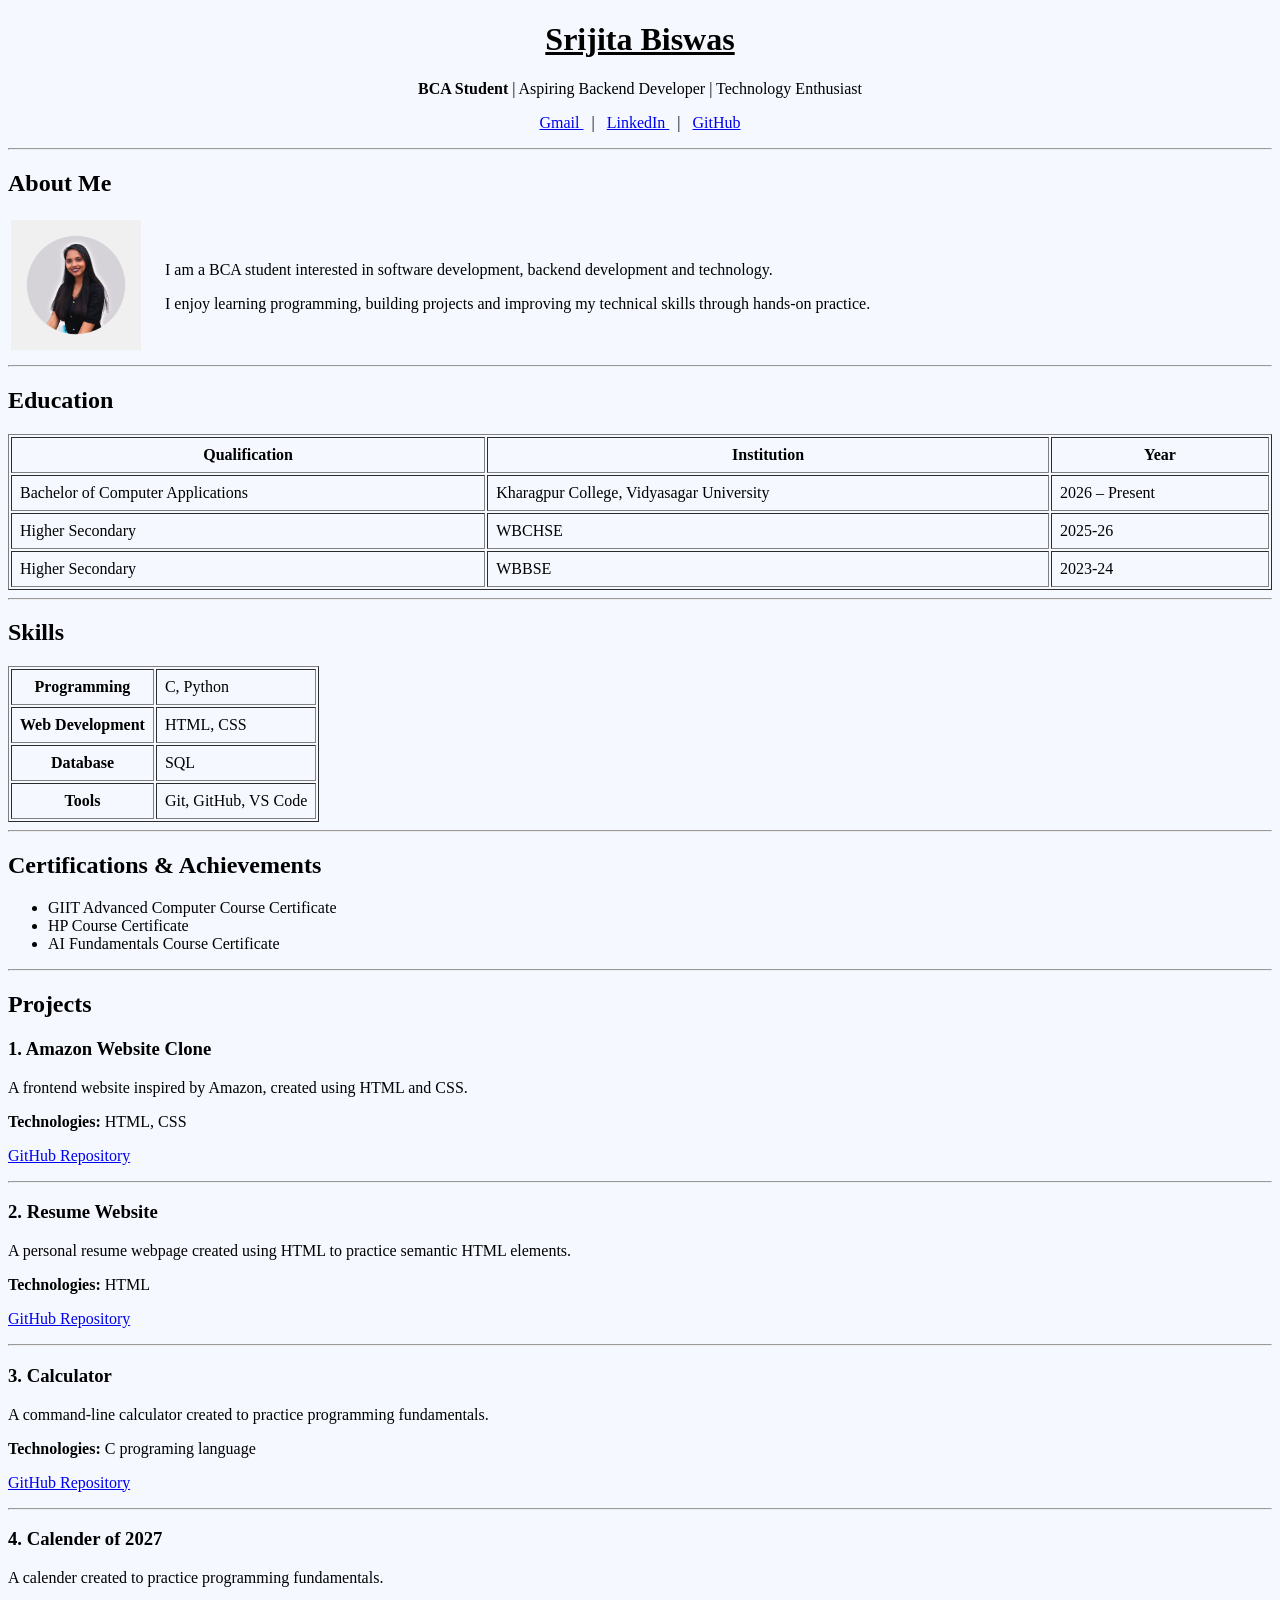
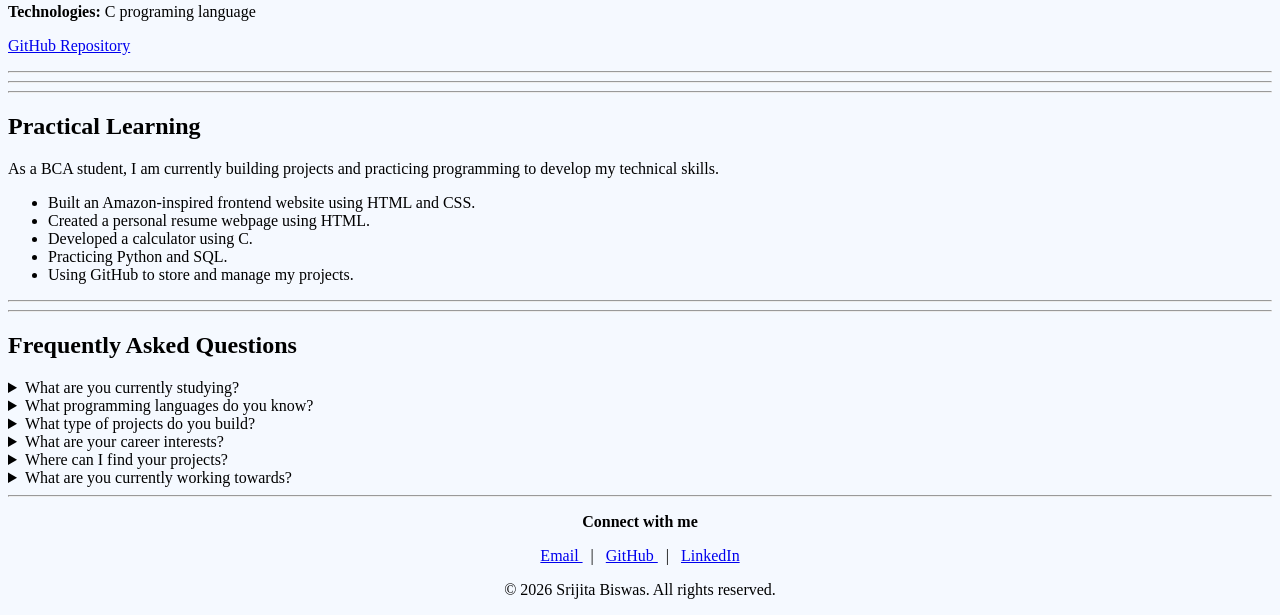
<file: resume webpage/index.html>
<!doctype html>
<html lang="en">
  <head>
    <meta charset="UTF-8" />
    <meta name="viewport" content="width=device-width, initial-scale=1.0" />

    <title>Srijita Biswas | Resume</title>
  </head>

  <body bgcolor="#f5f9ff">
    <header>
      <center>
        <h1><u>Srijita Biswas</u></h1>
        <p>
          <strong>BCA Student</strong> | Aspiring Backend Developer | Technology
          Enthusiast
        </p>
        <p>
          <a href="srijitabiswas88@gmail.com"> Gmail </a>
          &nbsp; | &nbsp;

          <a href="www.linkedin.com/in/srijitabiswas26" target="_blank">
            LinkedIn
          </a>
          &nbsp; | &nbsp;

          <a href="https://github.com/srijita2608" target="_blank"> GitHub </a>
        </p>
      </center>
    </header>

    <hr />

    <section>
      <h2>About Me</h2>
      <table width="100%">
        <tr>
          <td width="150">
            <img
              src="profile.jpeg"
              alt="Srijita Biswas"
              width="130"
              height="130"
            />
          </td>
          <td>
            <p>
              I am a BCA student interested in software development, backend
              development and technology.
            </p>
            <p>
              I enjoy learning programming, building projects and improving my
              technical skills through hands-on practice.
            </p>
          </td>
        </tr>
      </table>
    </section>

    <hr />

    <section>
      <h2>Education</h2>

      <table border="1" cellpadding="8" width="100%">
        <tr>
          <th>Qualification</th>
          <th>Institution</th>
          <th>Year</th>
        </tr>
        <tr>
          <td>Bachelor of Computer Applications</td>
          <td>Kharagpur College, Vidyasagar University</td>
          <td>2026 – Present</td>
        </tr>
        <tr>
          <td>Higher Secondary</td>
          <td>WBCHSE</td>
          <td>2025-26</td>
        </tr>
        <tr>
          <td>Higher Secondary</td>
          <td>WBBSE</td>
          <td>2023-24</td>
        </tr>
      </table>
    </section>

    <hr />

    <section>
      <h2>Skills</h2>

      <table border="1" cellpadding="8">
        <tr>
          <th>Programming</th>
          <td>C, Python</td>
        </tr>
        <tr>
          <th>Web Development</th>
          <td>HTML, CSS</td>
        </tr>
        <tr>
          <th>Database</th>
          <td>SQL</td>
        </tr>
        <tr>
          <th>Tools</th>
          <td>Git, GitHub, VS Code</td>
        </tr>
      </table>
    </section>

    <hr />

    <section>
      <h2>Certifications & Achievements</h2>
      <ul>
        <li>GIIT Advanced Computer Course Certificate</li>
        <li>HP Course Certificate</li>
        <li>AI Fundamentals Course Certificate</li>
      </ul>
    </section>

    <hr />

    <section>
      <h2>Projects</h2>
      <article>
        <h3>1. Amazon Website Clone</h3>
        <p>
          A frontend website inspired by Amazon, created using HTML and CSS.
        </p>
        <p>
          <strong>Technologies:</strong>
          HTML, CSS
        </p>
        <p>
          <a
            href="https://github.com/srijita2608/frontend-projects.git"
            target="_blank"
          >
            GitHub Repository
          </a>
        </p>
      </article>

      <hr />

      <article>
        <h3>2. Resume Website</h3>
        <p>
          A personal resume webpage created using HTML to practice semantic HTML
          elements.
        </p>
        <p>
          <strong>Technologies:</strong>
          HTML
        </p>
        <p>
          <a
            href="https://github.com/srijita2608/frontend-projects.git"
            target="_blank"
          >
            GitHub Repository
          </a>
        </p>
      </article>

      <hr />

      <article>
        <h3>3. Calculator</h3>
        <p>
          A command-line calculator created to practice programming
          fundamentals.
        </p>
        <p>
          <strong>Technologies:</strong>
          C programing language
        </p>
        <p>
          <a
            href="https://github.com/srijita2608/C-projects.git"
            target="_blank"
          >
            GitHub Repository
          </a>
        </p>
      </article>

      <hr />

      <article>
        <h3>4. Calender of 2027</h3>
        <p>A calender created to practice programming fundamentals.</p>
        <p>
          <strong>Technologies:</strong>
          C programing language
        </p>
        <p>
          <a
            href="https://github.com/srijita2608/C-projects.git"
            target="_blank"
          >
            GitHub Repository
          </a>
        </p>
      </article>

      <hr />
    </section>

    <hr />

    <hr />

    <section>
      <h2>Practical Learning</h2>
      <p>
        As a BCA student, I am currently building projects and practicing
        programming to develop my technical skills.
      </p>
      <ul>
        <li>Built an Amazon-inspired frontend website using HTML and CSS.</li>
        <li>Created a personal resume webpage using HTML.</li>
        <li>Developed a calculator using C.</li>
        <li>Practicing Python and SQL.</li>
        <li>Using GitHub to store and manage my projects.</li>
      </ul>
    </section>

    <hr />

    <hr />

    <section>
      <h2>Frequently Asked Questions</h2>
      <details>
        <summary>What are you currently studying?</summary>
        <p>
          I am currently pursuing a Bachelor of Computer Applications (BCA) and
          building my foundation in programming and computer science.
        </p>
      </details>
      <details>
        <summary>What programming languages do you know?</summary>
        <p>
          I am currently learning and practicing C and Python, along with HTML,
          JavaScript and CSS for web development and SQL for Database
          Management.
        </p>
      </details>

      <details>
        <summary>What type of projects do you build?</summary>
        <p>
          I build small projects to strengthen my programming and web
          development skills. Some of my projects include an Amazon-inspired
          frontend website, a resume webpage and a C calculator.
        </p>
      </details>

      <details>
        <summary>What are your career interests?</summary>
        <p>
          I am interested in software development, frontend development,
          databases and building practical technology projects.
        </p>
      </details>

      <details>
        <summary>Where can I find your projects?</summary>
        <p>
          You can find my projects and source code on my
          <a href="https://github.com/srijita2608" target="_blank">
            GitHub profile </a
          >.
        </p>
      </details>

      <details>
        <summary>What are you currently working towards?</summary>
        <p>
          I am focused on improving my programming fundamentals, building
          projects, learning new technologies and preparing myself for future
          internships and opportunities.
        </p>
      </details>
    </section>

    <hr />

    <footer>
      <center>
        <p>
          <strong>Connect with me</strong>
        </p>
        <p>
          <a href="srijitabiswas88@gmail.com"> Email </a>
          &nbsp; | &nbsp;

          <a href="https://github.com/srijita2608" target="_blank"> GitHub </a>
          &nbsp; | &nbsp;

          <a href="www.linkedin.com/in/srijitabiswas26" target="_blank">
            LinkedIn
          </a>
        </p>
        <p>© 2026 Srijita Biswas. All rights reserved.</p>
      </center>
    </footer>
  </body>
</html>
</file>
